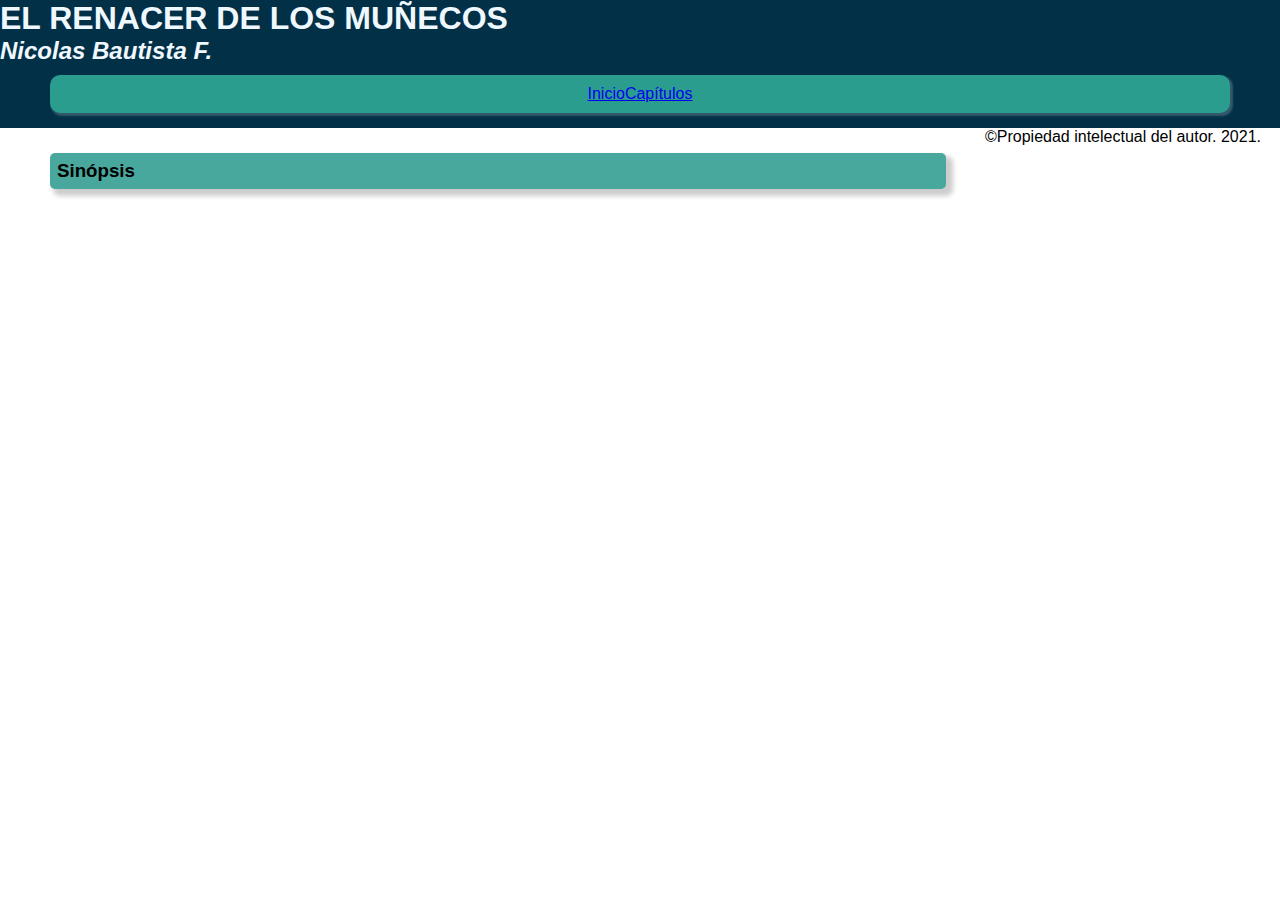
<file: Index.html>
<!DOCTYPE html>
<html lang="es">
<head>
    <meta charset="UTF-8">
    <meta http-equiv="X-UA-Compatible" content="IE=edge">
    <meta name="viewport" content="width=device-width, initial-scale=1.0">
    <title>El Renacer de los Muñecos</title>
    <link rel="stylesheet" href="CSS/style.css">
</head>
<body>
    <header>
        <h1 class="titulito"><strong>EL RENACER DE LOS MUÑECOS</strong></h1>
        <h2 class="autorsito"><i>Nicolas Bautista F.</i></h2>
        <nav class="b_nav">
            <a href="#">Inicio</a>
            <a href="#">Capítulos</a>
        </nav>
    </header>
    <section>
        <article>
            <h3>Sinópsis</h3>
        </article>
    </section>
    <footer>©Propiedad intelectual del autor. 2021.</footer>
</body>
</html>
</file>
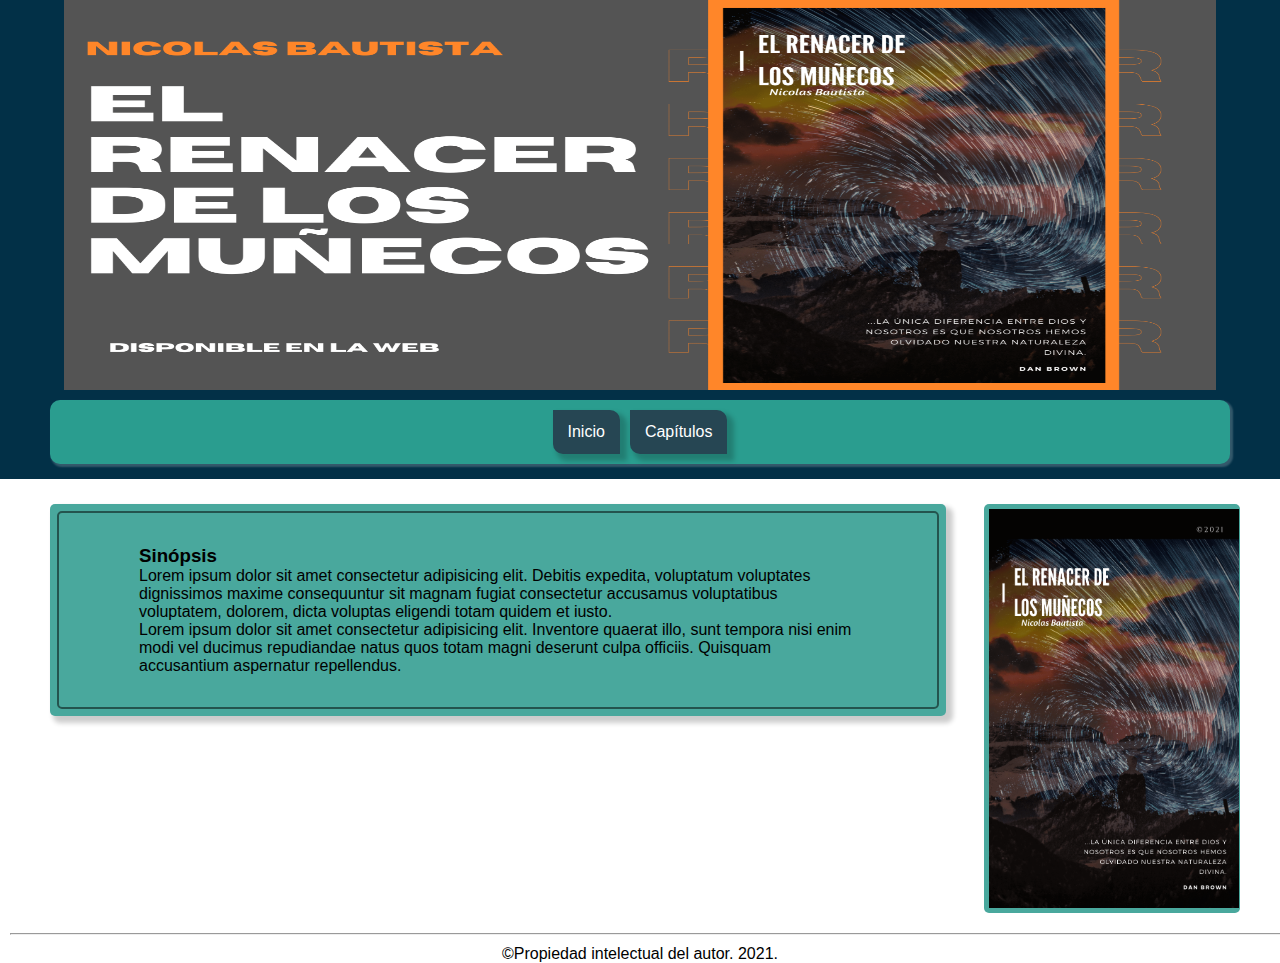
<file: index.html>
<!DOCTYPE html>
<html lang="es">
<head>
    <meta charset="UTF-8">
    <meta http-equiv="X-UA-Compatible" content="IE=edge">
    <meta name="viewport" content="width=device-width, initial-scale=1.0">
    <title>El Renacer de los Muñecos</title>
    <link rel="stylesheet" href="CSS/style.css">
</head>
<body>
    <header>
        <picture>
            <a href="index.html">
                <img class="banner" src="img/small/banner.png" alt="EL RENACER DE LOS MUÑECOS | NICOLAS BAUTISTA" title="EL RENACER DE LOS MUÑECOS">
            </a>
        </picture>
        <nav class="b_nav">
            <a class="bar" href="#">Inicio</a>
            <a class="bar" href="caps/capi.html">Capítulos</a>
        </nav>
    </header>
    <section>
        <article class="entrace">
            <h3>Sinópsis</h3>
            <p>Lorem ipsum dolor sit amet consectetur adipisicing elit. Debitis expedita, voluptatum voluptates dignissimos maxime consequuntur sit magnam fugiat consectetur accusamus voluptatibus voluptatem, dolorem, dicta voluptas eligendi totam quidem et iusto.</p>
            <p>Lorem ipsum dolor sit amet consectetur adipisicing elit. Inventore quaerat illo, sunt tempora nisi enim modi vel ducimus repudiandae natus quos totam magni deserunt culpa officiis. Quisquam accusantium aspernatur repellendus.</p>
        </article>
    </section>
    <aside>
        <picture>
            <img class="port" src="img/small/portada.png" alt="Portada de «EL RENACER DE LOS MUÑECOS»">
        </picture>
    </aside>
    <br/><br/><hr/>
    <footer>©Propiedad intelectual del autor. 2021.</footer>
</body>
</html>
</file>
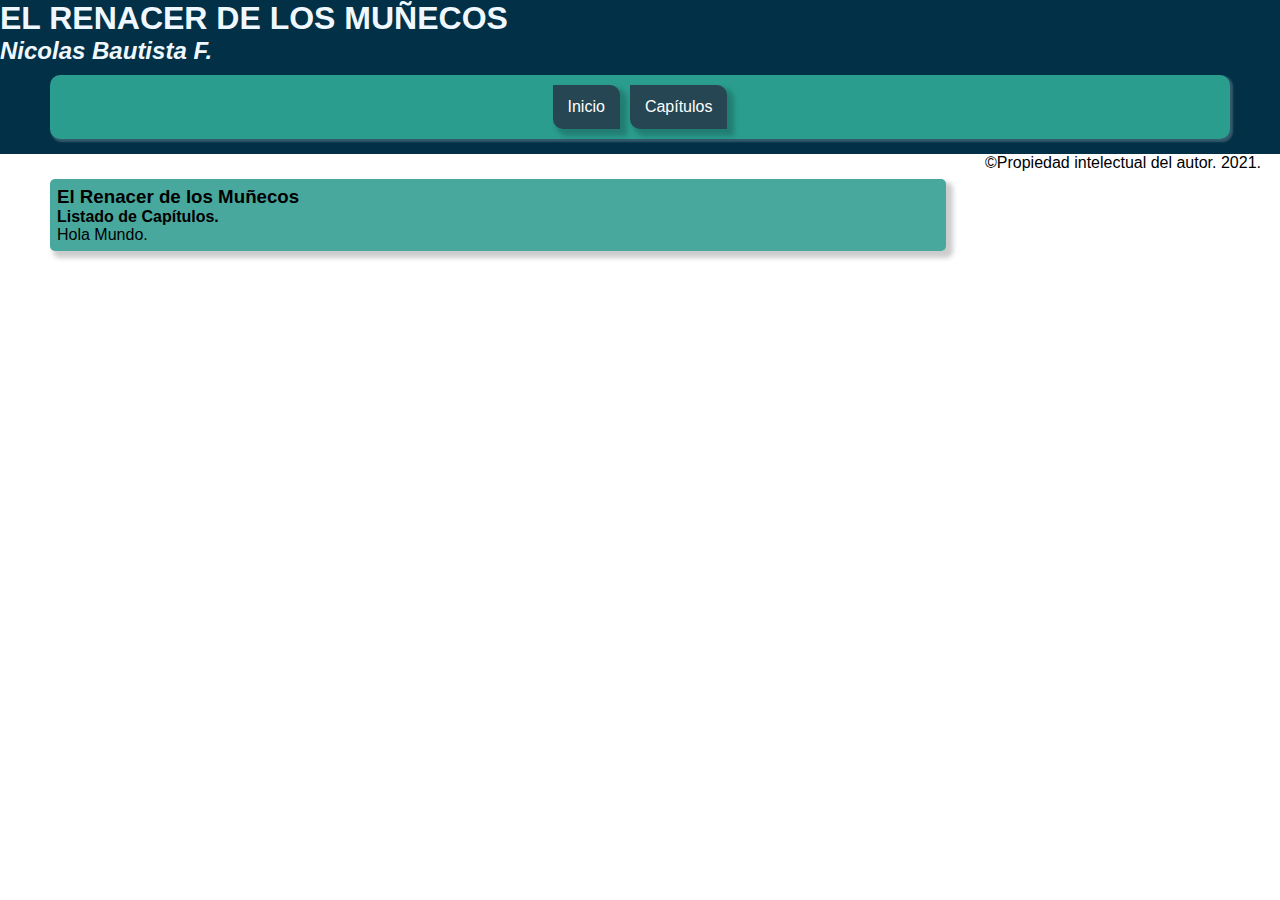
<file: caps/index.html>
<!DOCTYPE html>
<html lang="es">
<head>
    <meta charset="UTF-8">
    <meta http-equiv="X-UA-Compatible" content="IE=edge">
    <meta name="viewport" content="width=device-width, initial-scale=1.0">
    <title>El Renacer de los Muñecos</title>
    <link rel="stylesheet" href="../CSS/style.css">
</head>
<body>
    <header>
        <h1 class="titulito"><strong>EL RENACER DE LOS MUÑECOS</strong></h1>
        <h2 class="autorsito"><i>Nicolas Bautista F.</i></h2>
        <nav class="b_nav">
            <a class="bar" href="renacerdlm/index.html">Inicio</a>
            <a class="bar" href="#">Capítulos</a>
        </nav>
    </header>
    <section>
        <article>
            <h3>El Renacer de los Muñecos</h3>
            <h4>Listado de Capítulos.</h4>
            <p>Hola Mundo.</p>
        </article>
    </section>
    <footer>©Propiedad intelectual del autor. 2021.</footer>
</body>
</html>
</file>
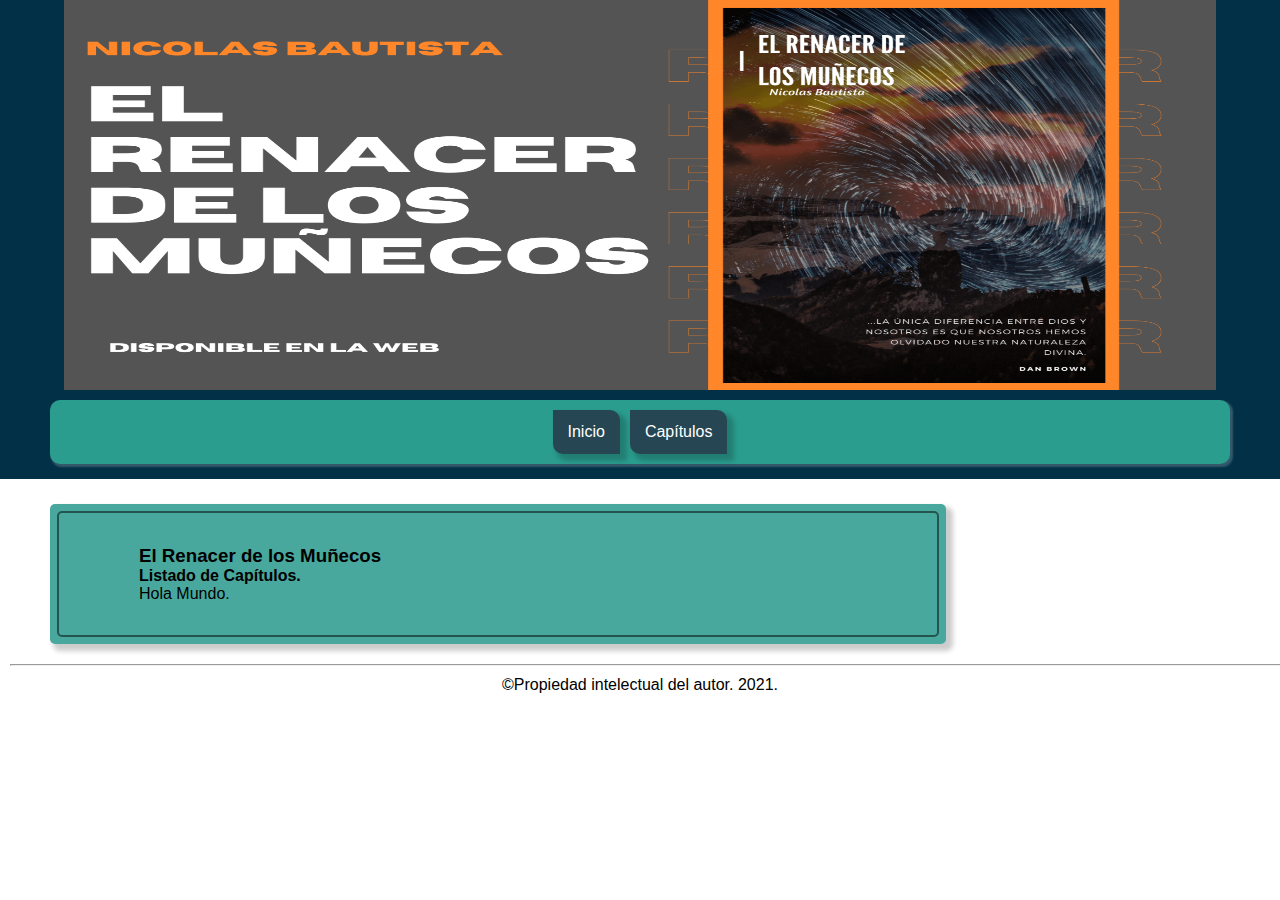
<file: caps/capi.html>
<!DOCTYPE html>
<html lang="es">
<head>
    <meta charset="UTF-8">
    <meta http-equiv="X-UA-Compatible" content="IE=edge">
    <meta name="viewport" content="width=device-width, initial-scale=1.0">
    <title>El Renacer de los Muñecos</title>
    <link rel="stylesheet" href="../CSS/style.css">
</head>
<body>
    <header>
        <picture>
            <a href="../index.html">
                <img class="banner" src="../img/small/banner.png" alt="EL RENACER DE LOS MUÑECOS | NICOLAS BAUTISTA" title="EL RENACER DE LOS MUÑECOS">
            </a>
        </picture>
        <nav class="b_nav">
            <a class="bar" href="../index.html">Inicio</a>
            <a class="bar" href="#">Capítulos</a>
        </nav>
    </header>
    <section>
        <article class="entrace">
            <h3>El Renacer de los Muñecos</h3>
            <h4>Listado de Capítulos.</h4>
            <p>Hola Mundo.</p>
        </article>
    </section><br/><br/>
    <hr/>
    <footer>©Propiedad intelectual del autor. 2021.</footer>
</body>
</html>
</file>
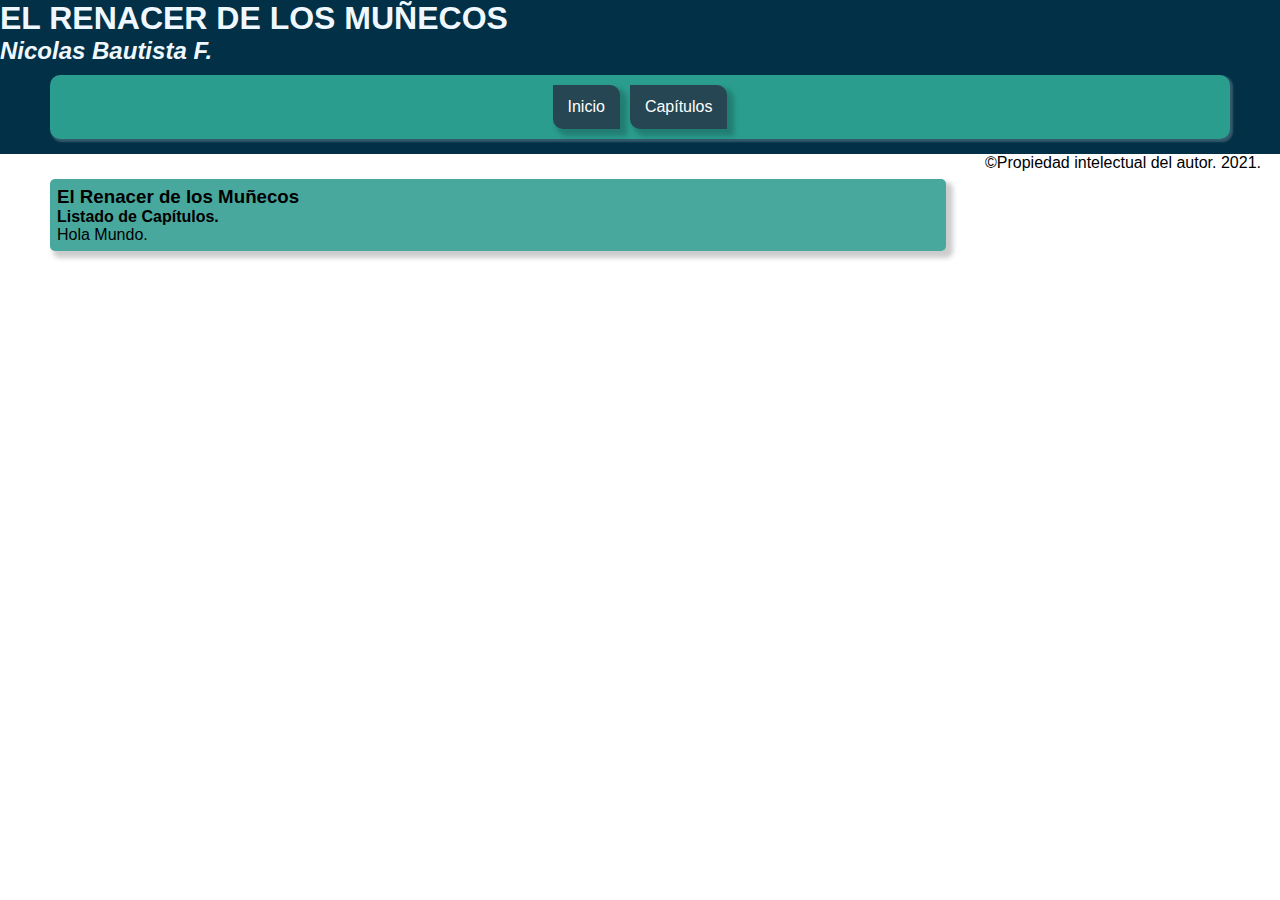
<file: caps/capitulos.html>
<!DOCTYPE html>
<html lang="es">
<head>
    <meta charset="UTF-8">
    <meta http-equiv="X-UA-Compatible" content="IE=edge">
    <meta name="viewport" content="width=device-width, initial-scale=1.0">
    <title>El Renacer de los Muñecos</title>
    <link rel="stylesheet" href="../CSS/style.css">
</head>
<body>
    <header>
        <h1 class="titulito"><strong>EL RENACER DE LOS MUÑECOS</strong></h1>
        <h2 class="autorsito"><i>Nicolas Bautista F.</i></h2>
        <nav class="b_nav">
            <a class="bar" href="renacerdlm/index.html">Inicio</a>
            <a class="bar" href="renacerdlm/caps/capitulos.html">Capítulos</a>
        </nav>
    </header>
    <section>
        <article>
            <h3>El Renacer de los Muñecos</h3>
            <h4>Listado de Capítulos.</h4>
            <p>Hola Mundo.</p>
        </article>
    </section>
    <footer>©Propiedad intelectual del autor. 2021.</footer>
</body>
</html>
</file>
<file: CSS/style.css>
* {
    font-family: Verdana, Geneva, Tahoma, sans-serif;
    box-sizing: border-box;
    padding: 0;
    margin: 0;
}
header {
    color: aliceblue;
    background-color: #023047;
    padding: 0 0 5px 0;
}
.banner {
    display: block;
    margin: auto;
    width: 90%;
    max-height: 390px;
}
nav {
    top: 0;
    display: flex;
    justify-content: center;
    padding: 10px;
    margin: 10px 50px;
    background-color: #2a9d8f;
    border-radius: 10px;
    -webkit-border-radius: 10px;
    -moz-border-radius: 10px;
    -ms-border-radius: 10px;
    -o-border-radius: 10px;
    box-shadow: 2px 2px 2px 1px rgba(255, 255, 255, 0.2);
}
.bar {
    display: inline-block;
    text-decoration: none;
    color: #fff;
    background-color: #264653;
    padding: 13px 15px 13px 15px;
    margin: 0px 5px 0px 5px;
    border-radius: 0px 10px 0px 10px;
    -webkit-border-radius: 0px 10px 0px 10px;
    -moz-border-radius: 0px 10px 0px 10px;
    -ms-border-radius: 0px 10px 0px 10px;
    -o-border-radius: 0px 10px 0px 10px;
    box-shadow: 5px 5px 5px 2px rgba(0, 0, 0, 0.2);
}
section {
    float: left;
    width: 70%;
    max-height: 100%;
    background-color:#49a89d;
    margin: 25px 20px 20px 50px;
    padding: 7px;
    border-radius: 5px;
    box-shadow: 5px 5px 5px 2px rgba(0, 0, 0, 0.2);
    -webkit-border-radius: 5px;
    -moz-border-radius: 5px;
    -ms-border-radius: 5px;
    -o-border-radius: 5px;
}
.entrace {
    padding: 2rem 5rem;
    border: 2px solid rgba(0, 0, 0, 0.5);
    border-radius: 5px;
    -webkit-border-radius: 5px;
    -moz-border-radius: 5px;
    -ms-border-radius: 5px;
    -o-border-radius: 5px;
}
aside {
    float: right;
    background-color: #49a89d;
    width: 20%;
    padding: 5px;
    margin: 25px 40px 20px 10px;
    border-radius: 5px;
    -webkit-border-radius: 5px;
    -moz-border-radius: 5px;
    -ms-border-radius: 5px;
    -o-border-radius: 5px;
}
.port {
    display: block;
    margin: auto;
    width: 250px;
}
hr {
    margin: 10px;
    top: 50px;
    bottom: 0;
    width: 100%;
    height: -100%;
}
footer {
    width: 100%;
    bottom: 0;
    left: 0;
    text-align: center;
}
</file>
